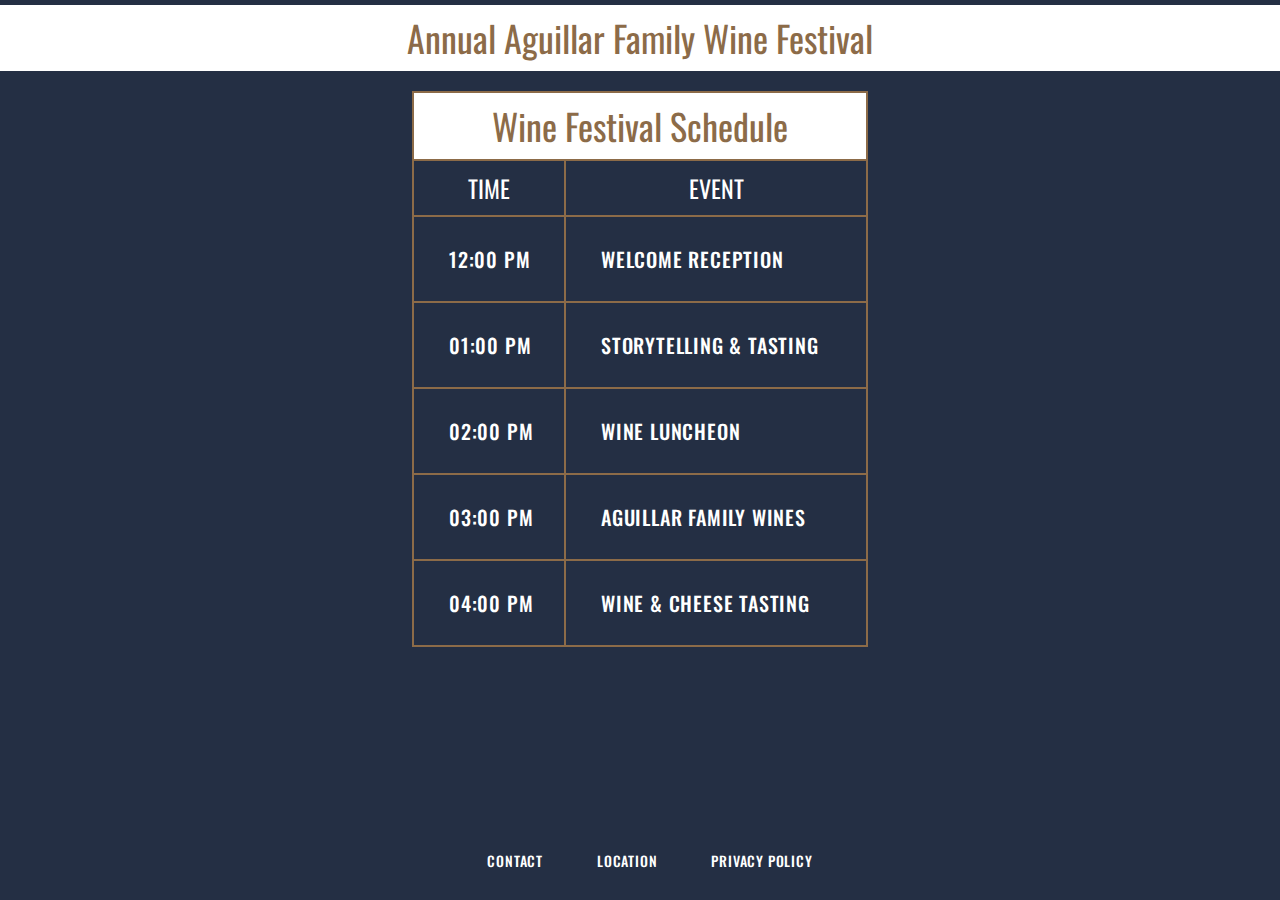
<file: Wine Festival Schedule/index.html>
<!DOCTYPE html>
<html>

<head>
  <meta charset="utf-8">
  <title>Aguillar Family Wine Festival</title>
  <link rel="stylesheet" type="text/css" href="reset.css" />
  <link rel="stylesheet" type="text/css" href="style.css" />
  <link href="https://fonts.googleapis.com/css?family=Oswald" rel="stylesheet">
</head>

<body>
  <header>
    <h1>Annual Aguillar Family Wine Festival</h1>
  </header>
  
  <div class="container">
    <table>
      <thead>
        <th colspan="2">
          <h1>Wine Festival Schedule</h1>
        </th>
        <tr>
          <th>
            <h2>Time</h2>
          </th>
          <th>
            <h2>Event</h2>
          </th>
        </tr>
      </thead>
      <tbody>
        <tr>
          <td class="left"><h3>12:00 PM</h3></td>
          <td>
            <h3>Welcome Reception</h3>
          </td>
        </tr>
        <tr>
          <td class="left"><h3>01:00 PM</h3></td>
          <td>
            <h3>Storytelling & Tasting</h3>
          </td>
        </tr>
        <tr>
          <td class="left"><h3>02:00 PM</h3></td>
          <td>
            <h3>wine Luncheon</h3>
          </td>
        </tr>
        <tr>
          <td class="left"><h3>03:00 PM</h3></td>
          <td>
            <h3>Aguillar Family Wines</h3>
          </td>
        </tr>
        <tr>
          <td class="left"><h3>04:00 PM</h3></td>
          <td>
            <h3>Wine & Cheese Tasting</h3>
          </td>
        </tr>
      </tbody>
    </table>
  </div>
  
  <footer>
    <h3>Contact</h3>
    <h3>Location</h3>
    <h3>Privacy Policy</h3>
  </footer>
</body>

</html>
</file>
<file: Wine Festival Schedule/style.css>
body {
    background-color: #242f44;
    color: white;
      font-family: 'Oswald', sans-serif;
  }
  
  header {
    text-align: center;
    margin-top: 5px;
  }
  
  h1 {
    font-size: 36px;
    padding: 15px;
    color: #8c6b48;
    background-color: white;
  }
  
  h2 {
    font-size: 24px;
    padding: 15px;
    text-transform: uppercase;
  }
  
  h3 {
    font-size: 20px;
    padding: 15px;
    text-transform: uppercase;
    text-align: left;
    margin-left: 20px;
    font-weight: 500;
    line-height: 2.7;
    letter-spacing: 0.8px;
  }
  
  th {
    border: 2px solid #8c6b48;
  }
  
  table {
    text-align: center;
    margin: 20px auto;
  }
  
  td {
    border: 2px solid #8c6b48;
    width: 300px;
  }
  
  footer {
    margin-top: 50px;
    text-align: center;
    position: fixed;
    width: 100%;
    bottom: 5px;
    background-color: #242f44;
    z-index: 5;
  }
  footer h3 {
    display: inline-block;
    font-size: 14px;
    background-color: #242f44;
  }
  
  .container {
    max-width: 940px;
    margin: 0 auto;
    height: 800px;
  }
  
  
  .left {
    width: 150px;
  }
</file>
